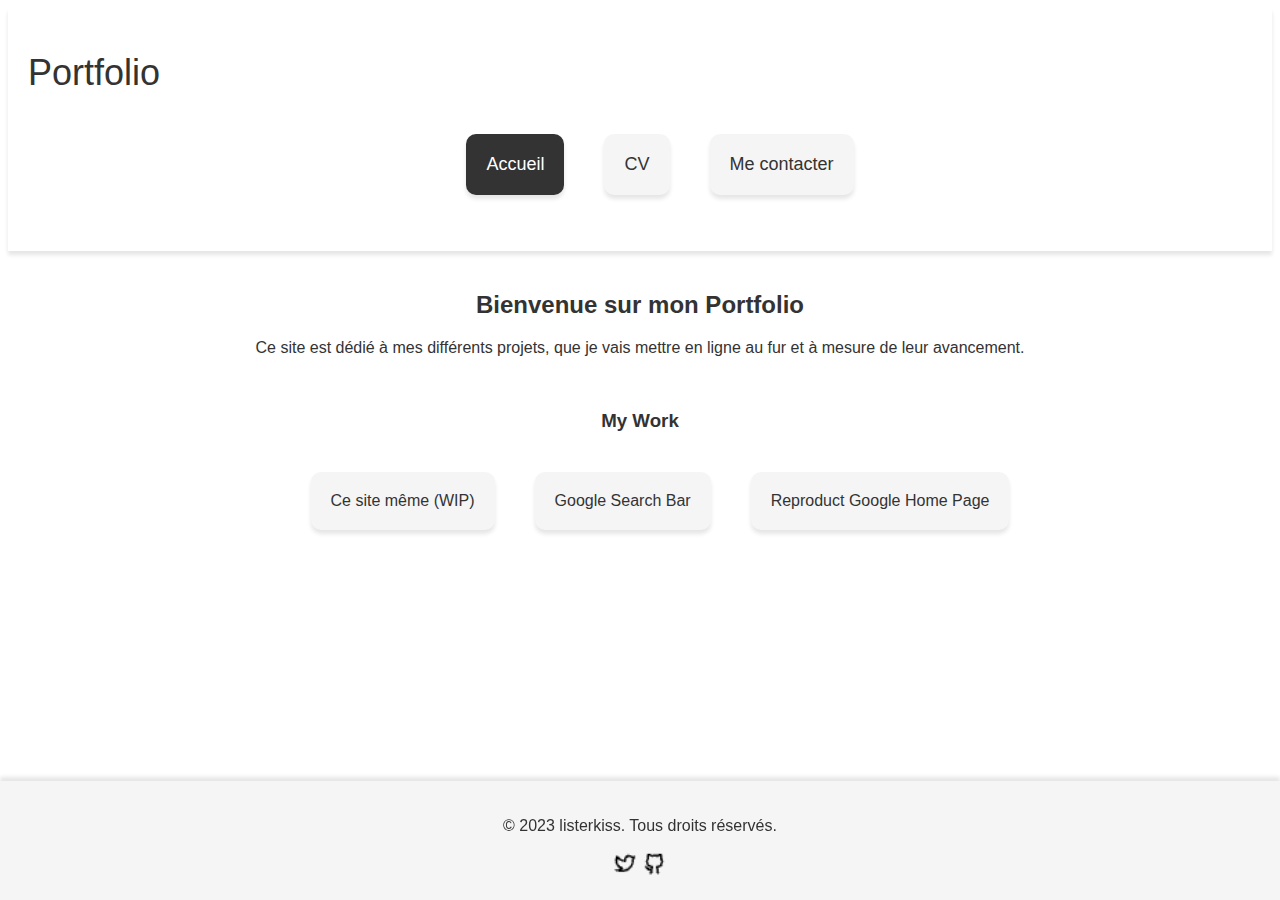
<file: index.html>
<!DOCTYPE html>
<html lang="fr">
<head>
	<meta charset="UTF-8">
	<meta http-equiv="X-UA-Compatible" content="IE=edge">
	<meta name="viewport" content="width=device-width, initial-scale=1.0">
	<link rel="stylesheet" href="style.css">
	<title>Portfolio - ListerKiss</title>
</head>
<body>
		<header>
			<h1>Portfolio</h1>
			<nav>
				<ul>
					<li><a href="index.html" class="active">Accueil</a></li>
					<li><a href="/cv.html">CV</a></li>
					<li><a href="contact.html">Me contacter</a></li>
				</ul>
			</nav>
		</header>
	
		<main>
			<h2>Bienvenue sur mon Portfolio</h2>
			<p>Ce site est dédié à mes différents projets, que je vais mettre en ligne au fur et à mesure de leur avancement.</p>
			<br>
			<h3>My Work</h3>
			<ul>
				<li><a href="https://github.com/listerkiss/Portfolio">Ce site même (WIP)</a></li>
				<li><a href="https://github.com/listerkiss/googlebar">Google Search Bar</a></li>
				<li><a href="https://github.com/listerkiss/google">Reproduct Google Home Page</a></li>
			</ul>
		</main>
	
		<footer>
			<div class="content">
				<p>&copy; 2023 listerkiss. Tous droits réservés.</p>
			<a href="https://twitter.com/listerkiss"><img src="img/twitter-line.png" alt="logo-twitter" class="logo-twitter"></a>
			<a href="https://www.github.com/listerkiss"><img src="img/github-line.png" alt="logo-github" class="logo-github"></a>
		</div>
		</footer>
</body>
</html>
</file>
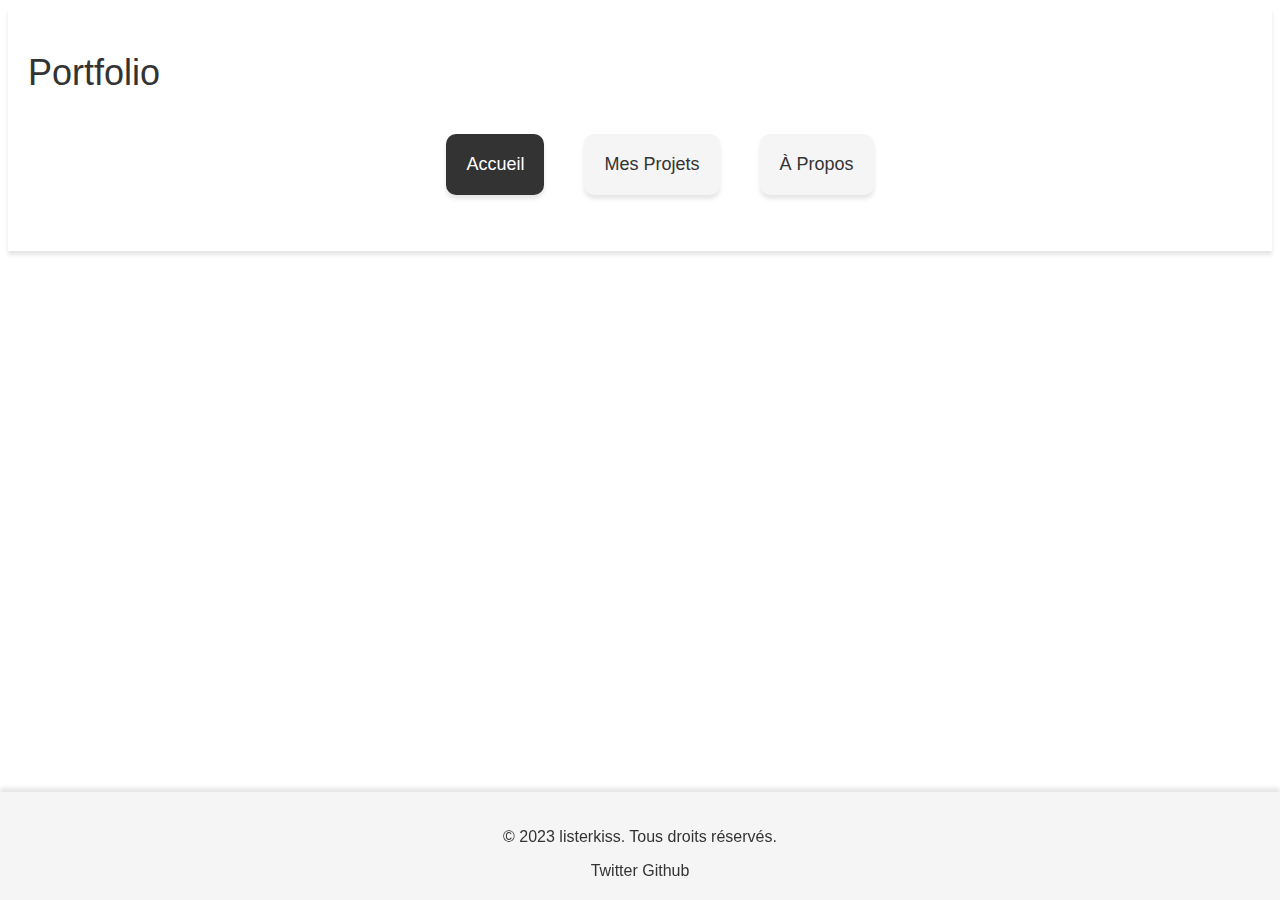
<file: apropos.html>
<!DOCTYPE html>
<html lang="fr">
<head>
	<meta charset="UTF-8">
	<meta http-equiv="X-UA-Compatible" content="IE=edge">
	<meta name="viewport" content="width=device-width, initial-scale=1.0">
	<link rel="stylesheet" href="style.css">
	<title>Portfolio - ListerKiss</title>
</head>
<body>
		<header>
			<h1>Portfolio</h1>
			<nav>
				<ul>
					<li><a href="index.html" class="active">Accueil</a></li>
					<li><a href="/projet.html">Mes Projets</a></li>
					<li><a href="apropos.html">À Propos</a></li>
				</ul>
			</nav>
		</header>
	
		<main>

		</main>
	
		<footer>
			<p>&copy; 2023 listerkiss. Tous droits réservés.</p>
			<a href="https://twitter.com/listerkiss">Twitter</a>
			<a href="gttps://www.github.com/listerkiss">Github</a>
		</footer>
</body>
</html>
</file>
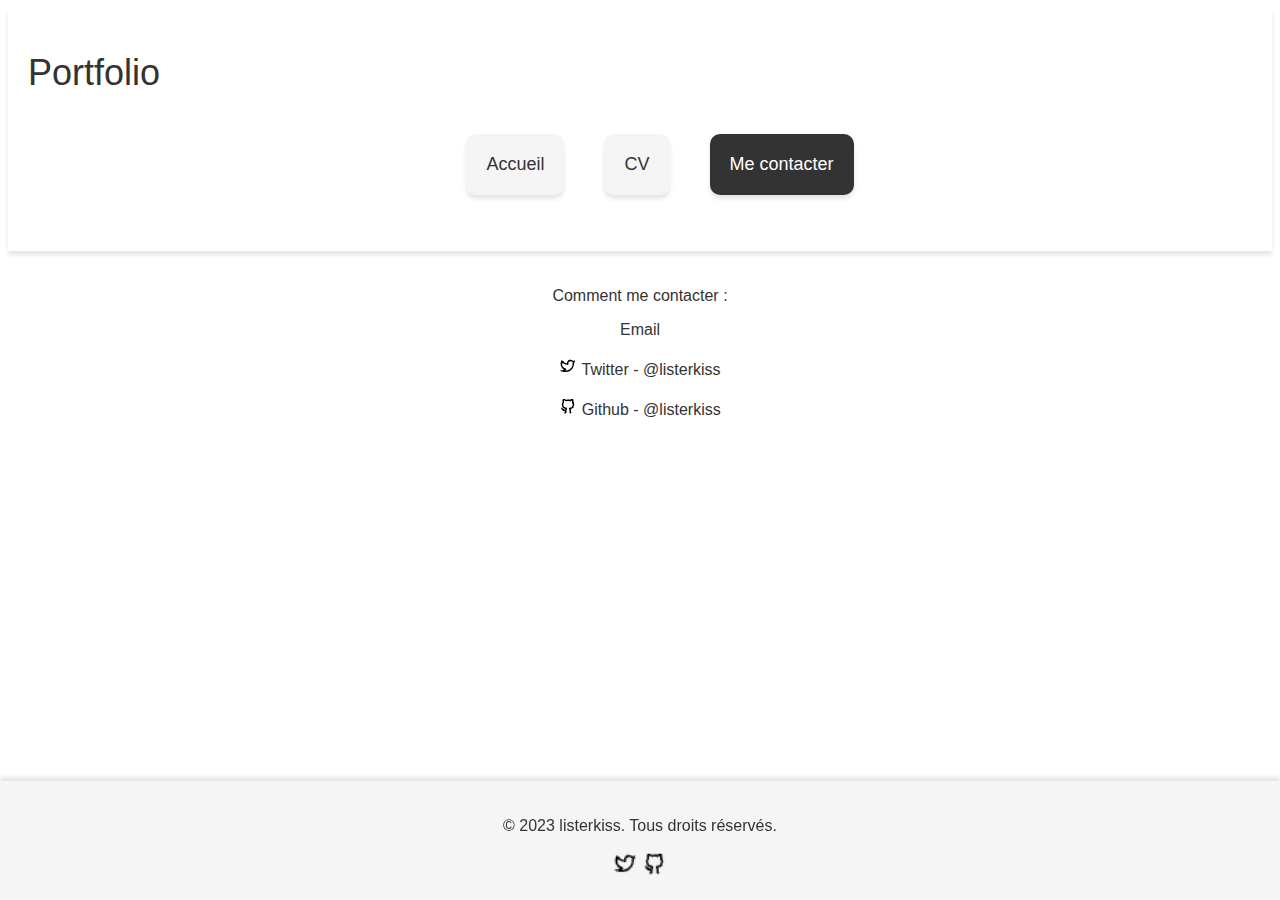
<file: contact.html>
<!DOCTYPE html>
<html lang="fr">
<head>
	<meta charset="UTF-8">
	<meta http-equiv="X-UA-Compatible" content="IE=edge">
	<meta name="viewport" content="width=device-width, initial-scale=1.0">
	<link rel="stylesheet" href="style.css">
	<title>Portfolio - ListerKiss</title>
</head>
<body>
		<header>
			<h1>Portfolio</h1>
			<nav>
				<ul>
					<li><a href="index.html">Accueil</a></li>
					<li><a href="cv.html">CV</a></li>
					<li><a href="contact.html" class="active">Me contacter</a></li>
				</ul>
			</nav>
		</header>
	
		<main>
<p>Comment me contacter :</p>

<a href="mailto:listerkiss@gmail.com">Email</a>
<br>
<br>
<a href="https://twitter.com/listerkiss"><img src="img/twitter-line.png" alt="logo-twitter"> Twitter - @listerkiss</a>
<br>
<br>
<a href="gttps://www.github.com/listerkiss"><img src="img/github-line.png" alt="logo-github"> Github - @listerkiss</a>
		</main>
	
		<footer>
			<p>&copy; 2023 listerkiss. Tous droits réservés.</p>
			<a href="https://twitter.com/listerkiss"><img src="img/twitter-line.png" alt="logo-twitter" class="logo-twitter"></a>
			<a href="https://www.github.com/listerkiss"><img src="img/github-line.png" alt="logo-github" class="logo-github"></a>
		</footer>
</body>
</html>
</file>
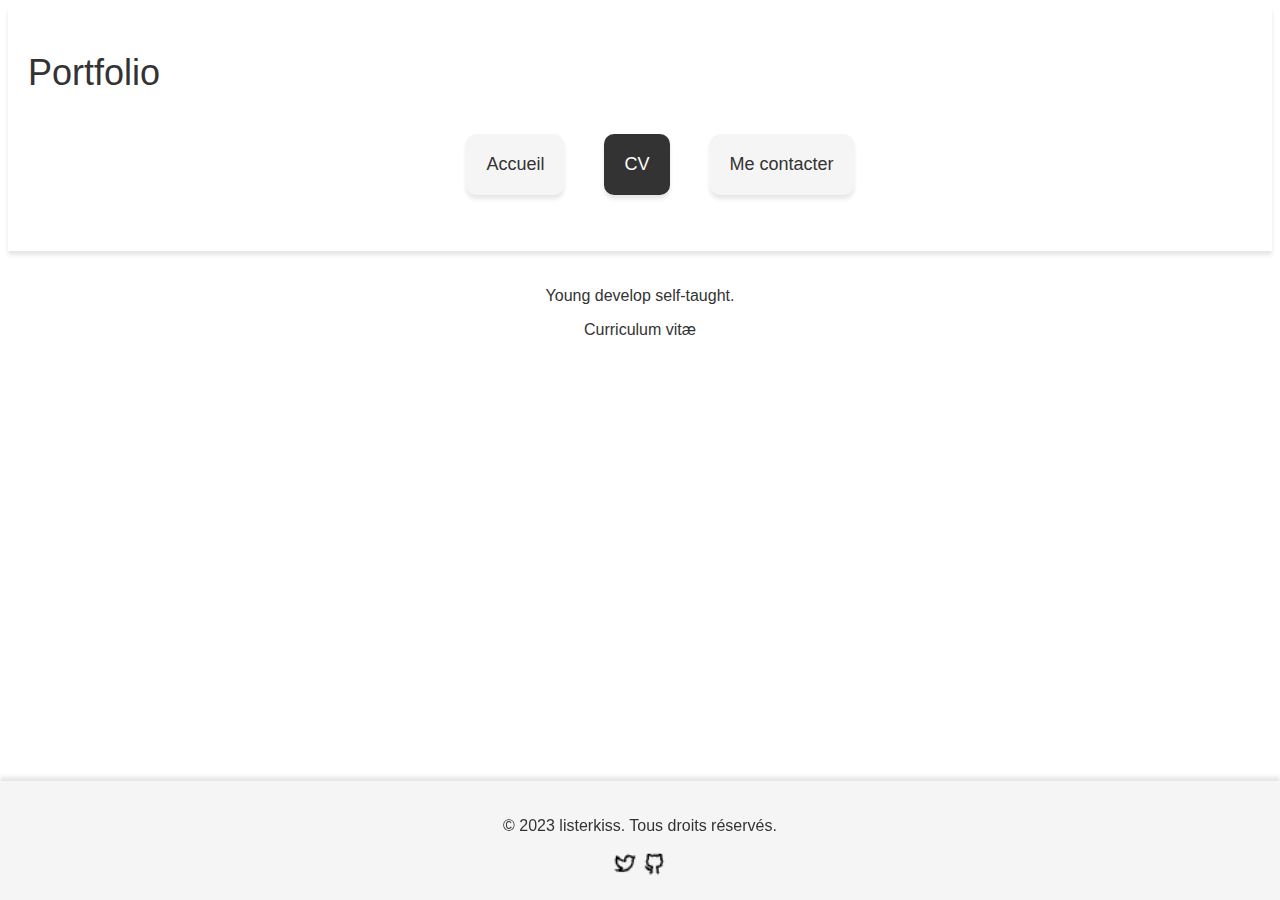
<file: cv.html>
<!DOCTYPE html>
<html lang="fr">
<head>
	<meta charset="UTF-8">
	<meta http-equiv="X-UA-Compatible" content="IE=edge">
	<meta name="viewport" content="width=device-width, initial-scale=1.0">
	<link rel="stylesheet" href="style.css">
	<title>Portfolio - ListerKiss</title>
</head>
<body>
		<header>
			<h1>Portfolio</h1>
			<nav>
				<ul>
					<li><a href="index.html">Accueil</a></li>
					<li><a href="/cv.html" class="active">CV</a></li>
					<li><a href="contact.html">Me contacter</a></li>
				</ul>
			</nav>
		</header>
	
		<main>
			<p>Young develop self-taught.</p>
			<p>Curriculum vitæ</p>
		</main>
	
		<footer>
			<p>&copy; 2023 listerkiss. Tous droits réservés.</p>
			<a href="https://twitter.com/listerkiss"><img src="img/twitter-line.png" alt="logo-twitter" class="logo-twitter"></a>
			<a href="https://www.github.com/listerkiss"><img src="img/github-line.png" alt="logo-github" class="logo-github"></a>
		</footer>
</body>
</html>
</file>
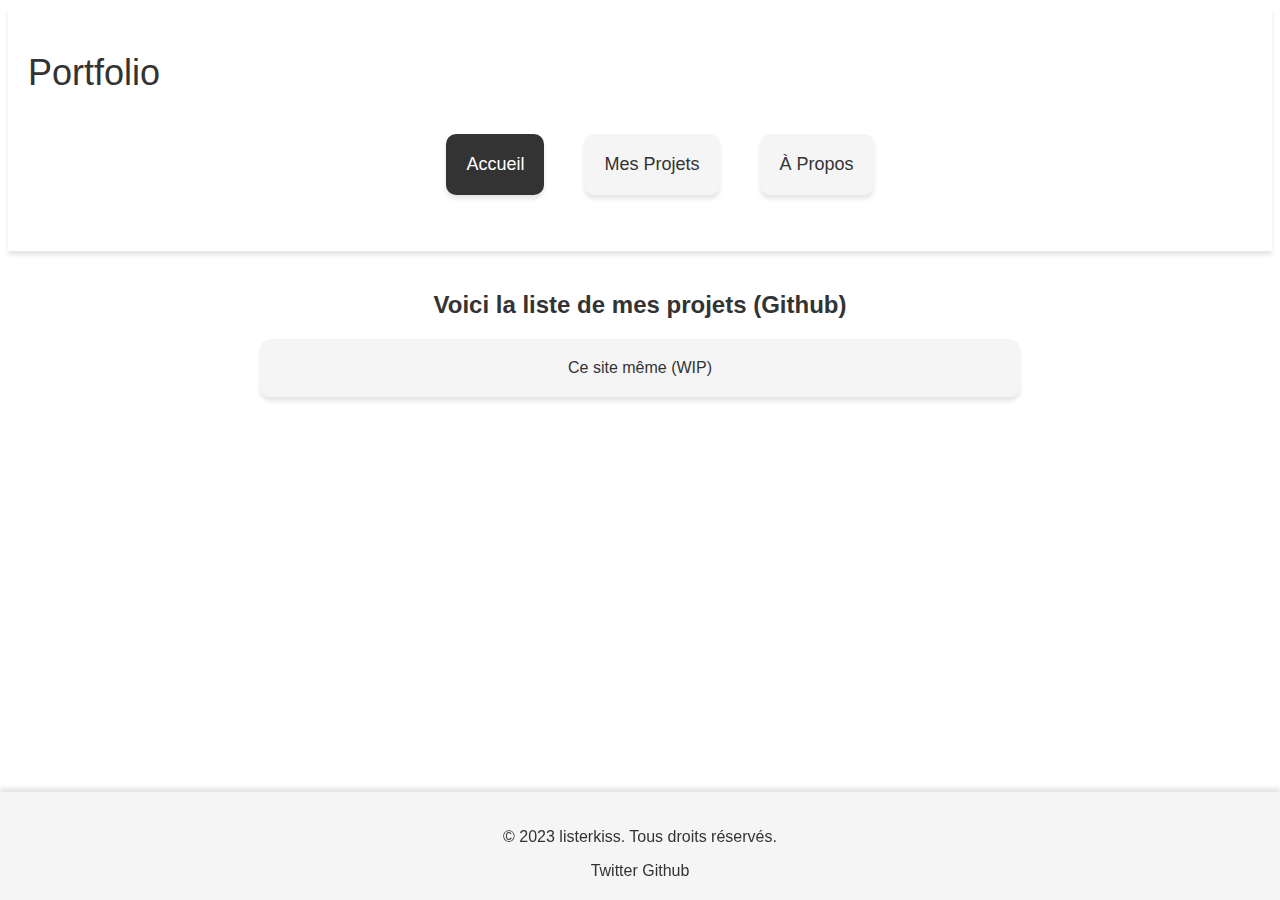
<file: projet.html>
<!DOCTYPE html>
<html lang="fr">
<head>
	<meta charset="UTF-8">
	<meta http-equiv="X-UA-Compatible" content="IE=edge">
	<meta name="viewport" content="width=device-width, initial-scale=1.0">
	<link rel="stylesheet" href="style.css">
	<title>Portfolio - ListerKiss</title>
</head>
<body>
		<header>
			<h1>Portfolio</h1>
			<nav>
				<ul>
					<li><a href="index.html" class="active">Accueil</a></li>
					<li><a href="/projet.html">Mes Projets</a></li>
					<li><a href="apropos.html">À Propos</a></li>
				</ul>
			</nav>
		</header>
	
		<main>
            <h2>Voici la liste de mes projets <a href="https://github.com/listerkiss">(Github)</a></h2>
            <li><a href="https://github.com/listerkiss/Portfolio">Ce site même (WIP)</a></li>
		</main>
	
		<footer>
			<p>&copy; 2023 listerkiss. Tous droits réservés.</p>
			<a href="https://twitter.com/listerkiss">Twitter</a>
			<a href="gttps://www.github.com/listerkiss">Github</a>
		</footer>
</body>
</html>
</file>
<file: style.css>
body {
	font-family: 'Roboto', sans-serif;
	color: #333;
}

a {
	color: #333;
	text-decoration: none;
}

a:hover {
	color: #666;
}

h1, h2, h3 {
	margin-bottom: 20px;
}

/* styles pour l'en-tête */

header {
	background-color: #ffffff;
	padding: 20px;
	box-shadow: 0 4px 4px rgba(0, 0, 0, 0.1);
}

h1 {
	font-size: 36px;
	font-weight: 500;
	margin-bottom: 10px;
}

nav {
	margin-top: 10px;
}

nav ul {
	list-style: none;
	display: flex;
}

nav li {
	margin-right: 20px;
}

nav a {
	font-size: 18px;
	font-weight: 500;
	padding: 10px;
	border-radius: 10px;
	transition: background-color 0.3s ease;
}

nav a:hover, nav a.active {
	background-color: #333;
	color: #fff;
}

/* styles pour la section principale */

main {
	max-width: 800px;
	margin: 0 auto;
	padding: 20px;
	text-align: center;
}

/* styles pour la liste de projets */

ul {
	list-style: none;
	display: flex;
	justify-content: center;
	flex-wrap: wrap;
	margin-top: 20px;
}

li {
	margin: 20px;
	list-style: none;
}

li a {
	display: block;
	background-color: #f5f5f5;
	padding: 20px;
	border-radius: 10px;
	box-shadow: 0 4px 4px rgba(0, 0, 0, 0.1);
	transition: box-shadow 0.3s ease;
}

li a:hover {
	box-shadow: 0 8px 8px rgba(0, 0, 0, 0)
}

footer {
	position: fixed;
	bottom: 0;
	left: 0;
	right: 0;
	text-align: center;
	background-color: #f5f5f5;
	padding: 20px;
	box-shadow: 0 -4px 4px rgba(0, 0, 0, 0.1);
}

.logo-twitter {
	height: 25px;
	width: 25px;
}

.logo-github {
	height: 25px;
	width: 25px;
}
</file>
